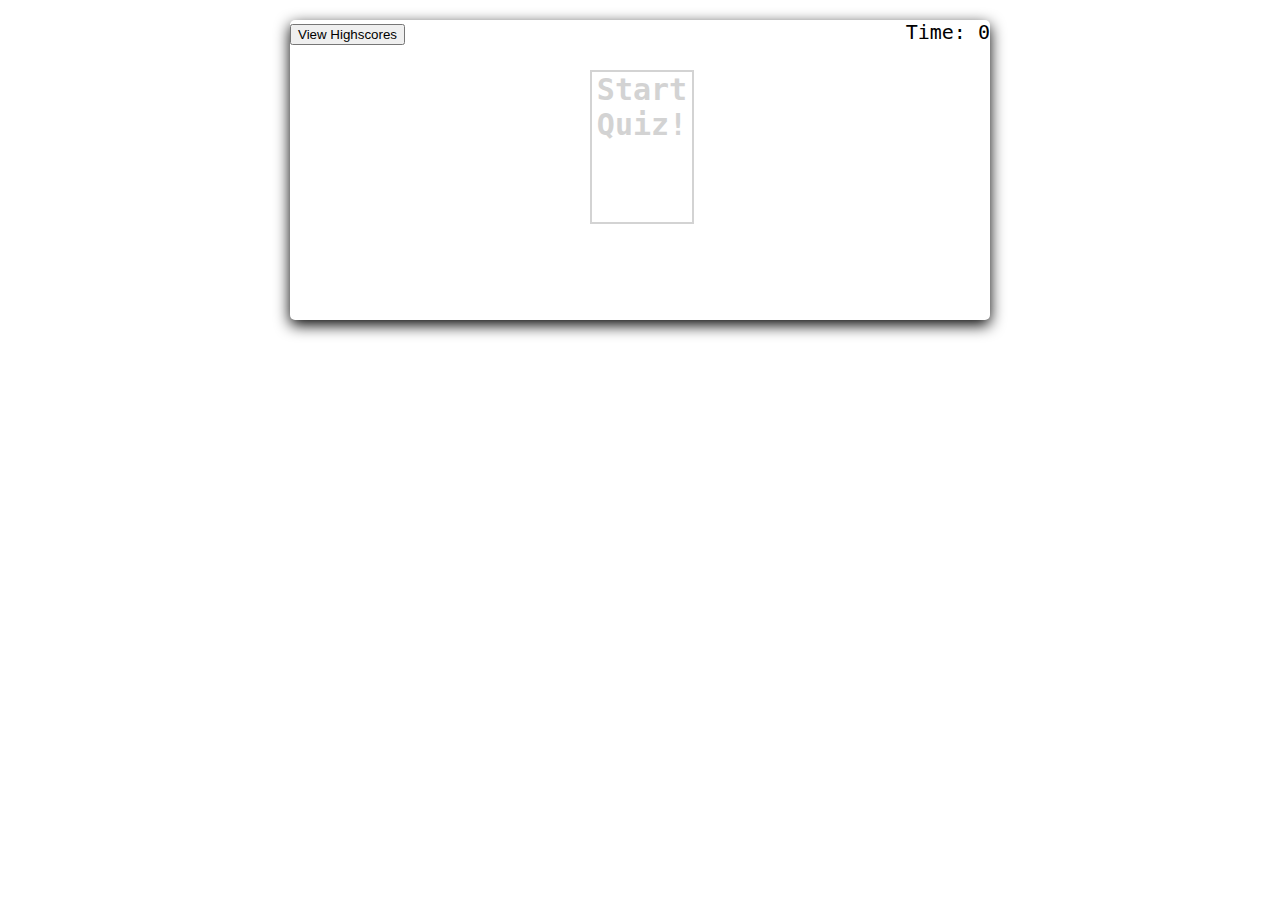
<file: index.html>
<!DOCTYPE html>
<html lang="en">
<head>
    <meta charset="utf-8">
    <title>Multiple Choice Quiz</title>
    <link rel='stylesheet' href='style.css'>
</head>
<body>
    <div id="container">
        <div id="viewhighscore"><button id="viewHighScores" onclick="viewHighScores()">View Highscores</button></div>
        <div id="timeDiv">Time:  <span id="timespan">0</span></div>
        <div id="start">Start Quiz!</div>
            <div id="quiz"  style="display : none">
                <div id="question"> <p>Question</p></div>
                <div id="qImage"></div>
                <div id="choices">
                    <div class="choice" id="A" onclick="checkAnswer('A')">A</div>
                    <div class="choice" id="B" onclick="checkAnswer('B')">B</div>
                    <div class="choice" id="C" onclick="checkAnswer('C')">C</div>
                </div>
        <div id="yes" style="display: none">Correct</div>
        <div id="wrong" style="display: none">Wrong</div>
            </div>
        <div id="scoreDiv"   style = "display: none;">
            <h2>Your score</h2>
            <h3 id="yourscore">Placeholder</h3>
            <input id="initials"></input>
            <button id="storeScore" onclick="storeScore()">Submit to Store</button>
        </div>
        <div id="highscoresDiv" style = "display: none;">
            <h1>High Scores</h1>
            <div id="highscores"></div>
        </div>
        <script src="quiz.js"></script>
    </div>
</body>
</html>
</file>
<file: style.css>
body{
    font-size: 20px;
    font-family: monospace;
}

#container{
    margin : 20px auto;
    background-color: white;
    height: 300px;
    width : 700px;
    border-radius: 5px;
    box-shadow: 0px 5px 15px 0px;
    position: relative;
}
#start{
    font-size: 1.5em;
    font-weight: bolder;
    word-break: break-all;
    width:100px;
    height:150px;
    border : 2px solid lightgrey;
    text-align: center;
    cursor: pointer;
    position: absolute;
    left:300px;
    top:50px;
    color : lightgrey;
}
#start:hover{
    border: 3px solid lightseagreen;
    color : lightseagreen;
}
#timeDiv {
    position: absolute;
    top: 0;
    right: 0;
}
#qImg{
    width : 200px;
    height : 200px;
    position: absolute;
    left : 0px;
    top : 0px;
}
#qImg img{
    width : 200px;
    height : 200px;
    border-top-left-radius: 5px;
}

#question{
    width:500px;
    height : 125px;
    position: absolute;
    right:0;
    top:0;
}
#question p{
    margin : 0;
    padding : 15px;
    font-size: 1.25em;
}

#choices{
    width : 480px;
    position: absolute;
    right : 0;
    top : 125px;
    padding : 10px
}
.choice{
    display: inline-block;
    width : 135px;
    text-align: center;
    border : 1px solid grey;
    border-radius: 5px;
    cursor: pointer;
    padding : 5px;
}
.choice:hover{
    border : 2px solid grey;
    font-weight: bold;
}

#timer{
    position: absolute;
    height : 100px;
    width : 200px;
    bottom : 0px;
    text-align: center;
}
#counter{
    font-size: 3em;
}
#btimeGauge{
    width : 150px;
    height : 10px;
    border-radius: 10px;
    background-color: lightgray;
    margin-left : 25px;
}
#timeGauge{
    height : 10px;
    border-radius: 10px;
    background-color: mediumseagreen;
    margin-top : -10px;
    margin-left : 25px;
}
#progress{
    width : 500px;
    position: absolute;
    bottom : 0px;
    right : 0px;
    padding:5px;
    text-align: right;
}
.prog{
    width : 25px;
    height : 25px;
    border: 1px solid #000;
    display: inline-block;
    border-radius: 50%;
    margin-left : 5px;
    margin-right : 5px;
}
#scoreContainer{
    margin : 20px auto;
    background-color: white;
    opacity: 0.8;
    height: 300px;
    width : 700px;
    border-radius: 5px;
    box-shadow: 0px 5px 15px 0px;
    position: relative;
    display: none;
}
#scoreContainer img{
    position: absolute;
    top:100px;
    left:325px;
}
#scoreContainer p{
    position: absolute;
    display: block;
    width : 59px;
    height :59px;
    top:130px;
    left:325px;
    font-size: 1.5em;
    font-weight: bold;
    text-align: center;
}
</file>
